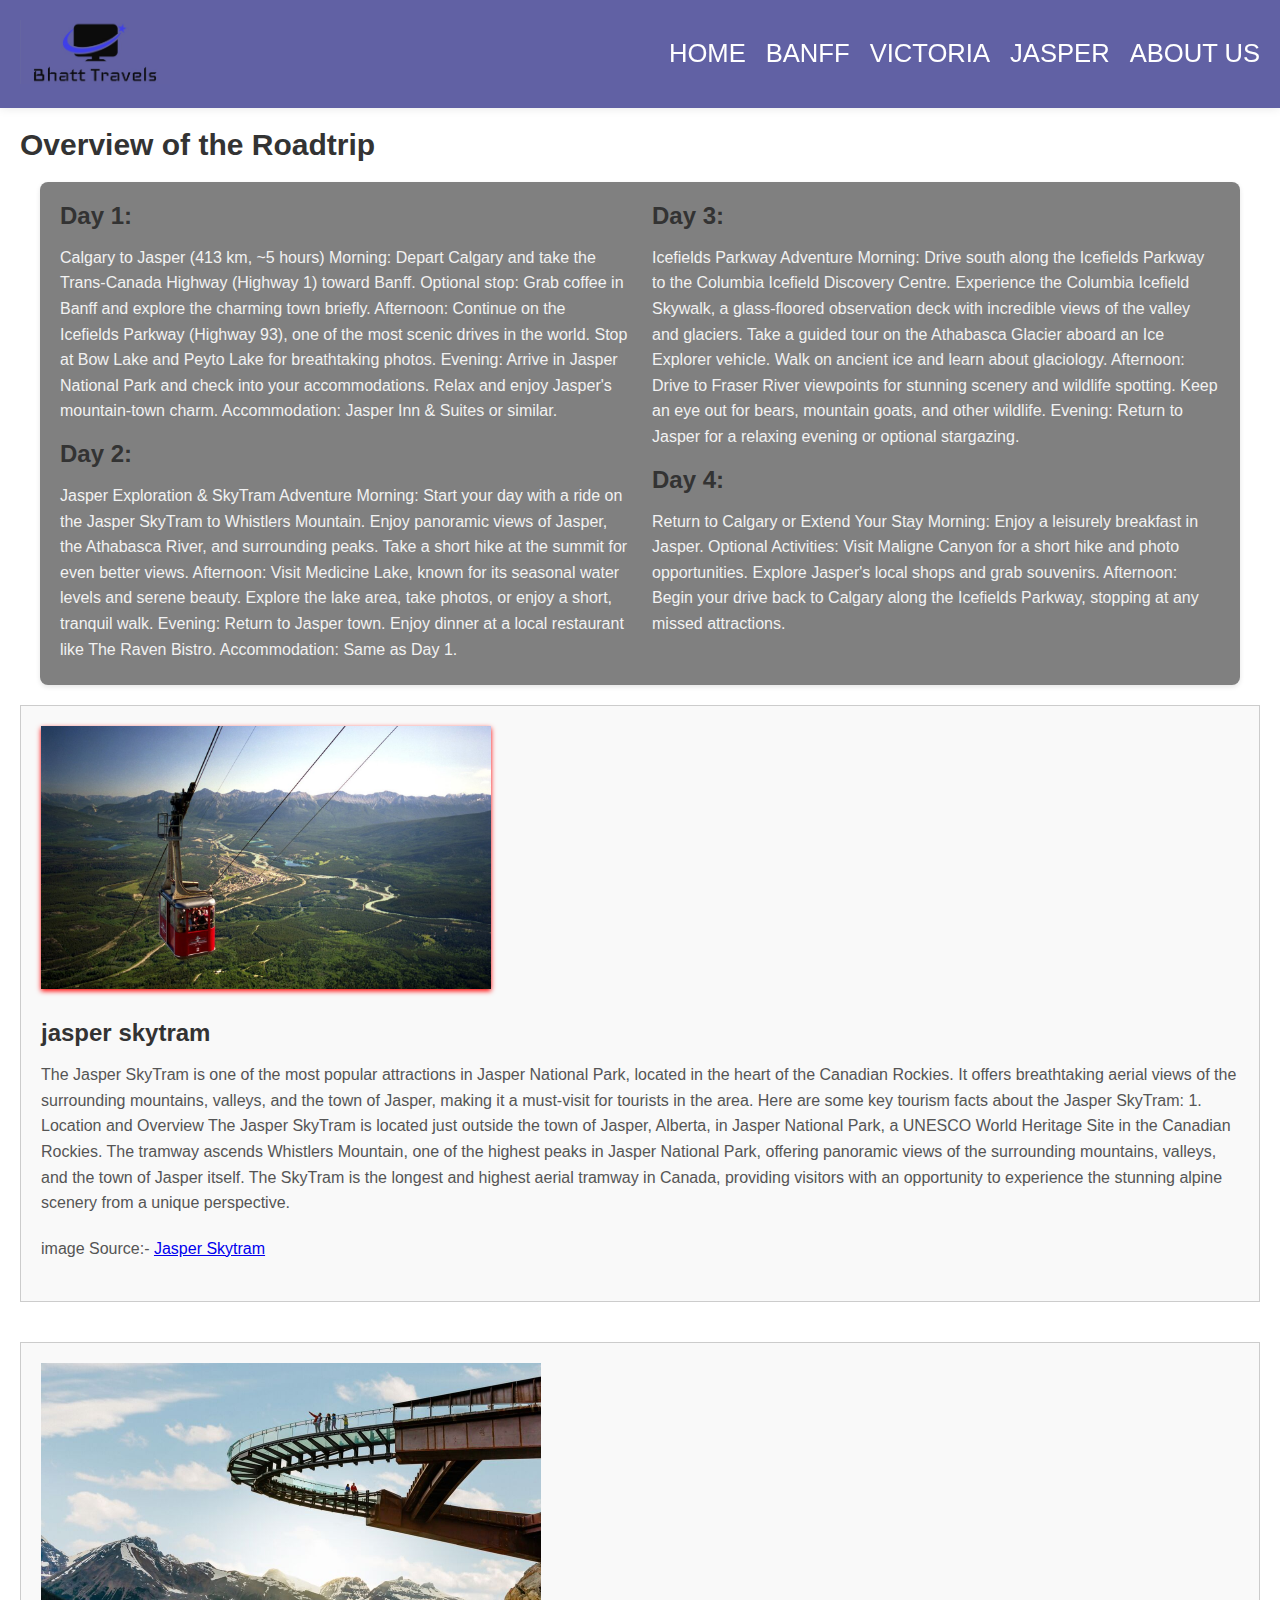
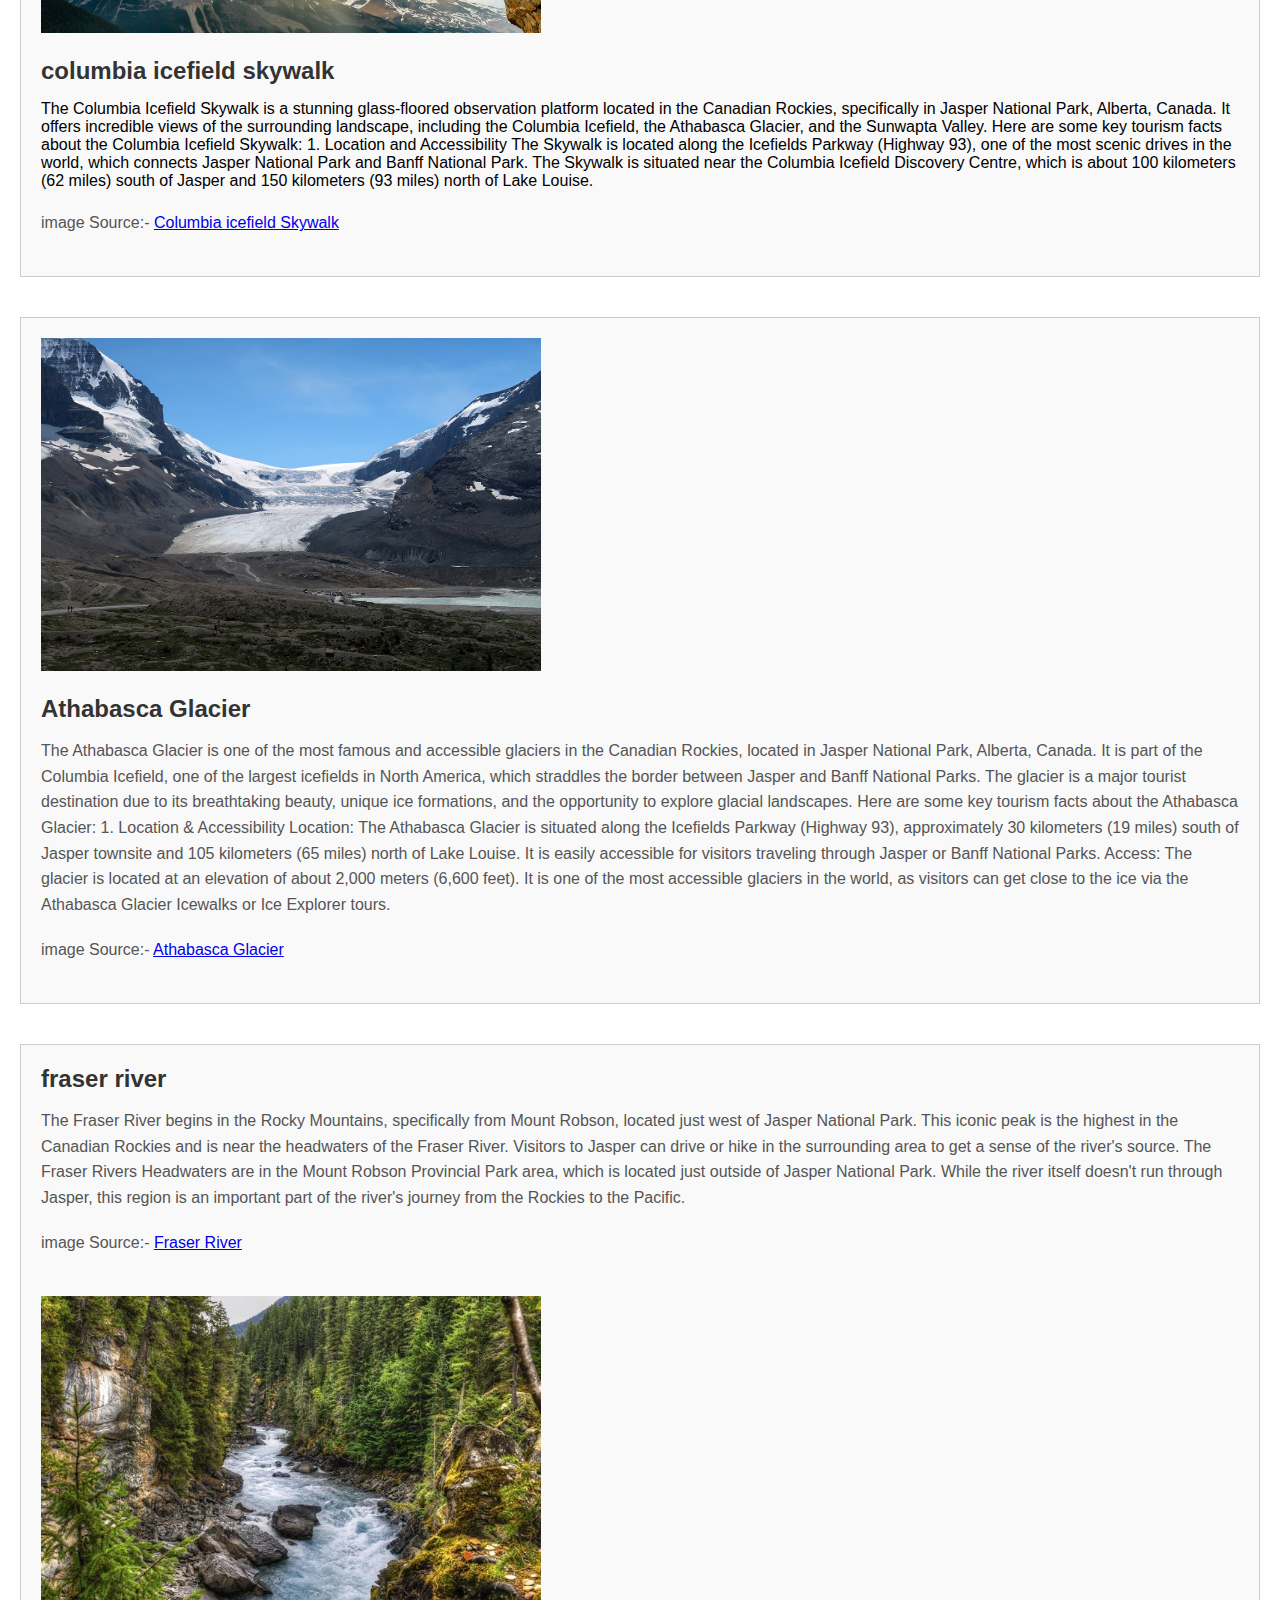
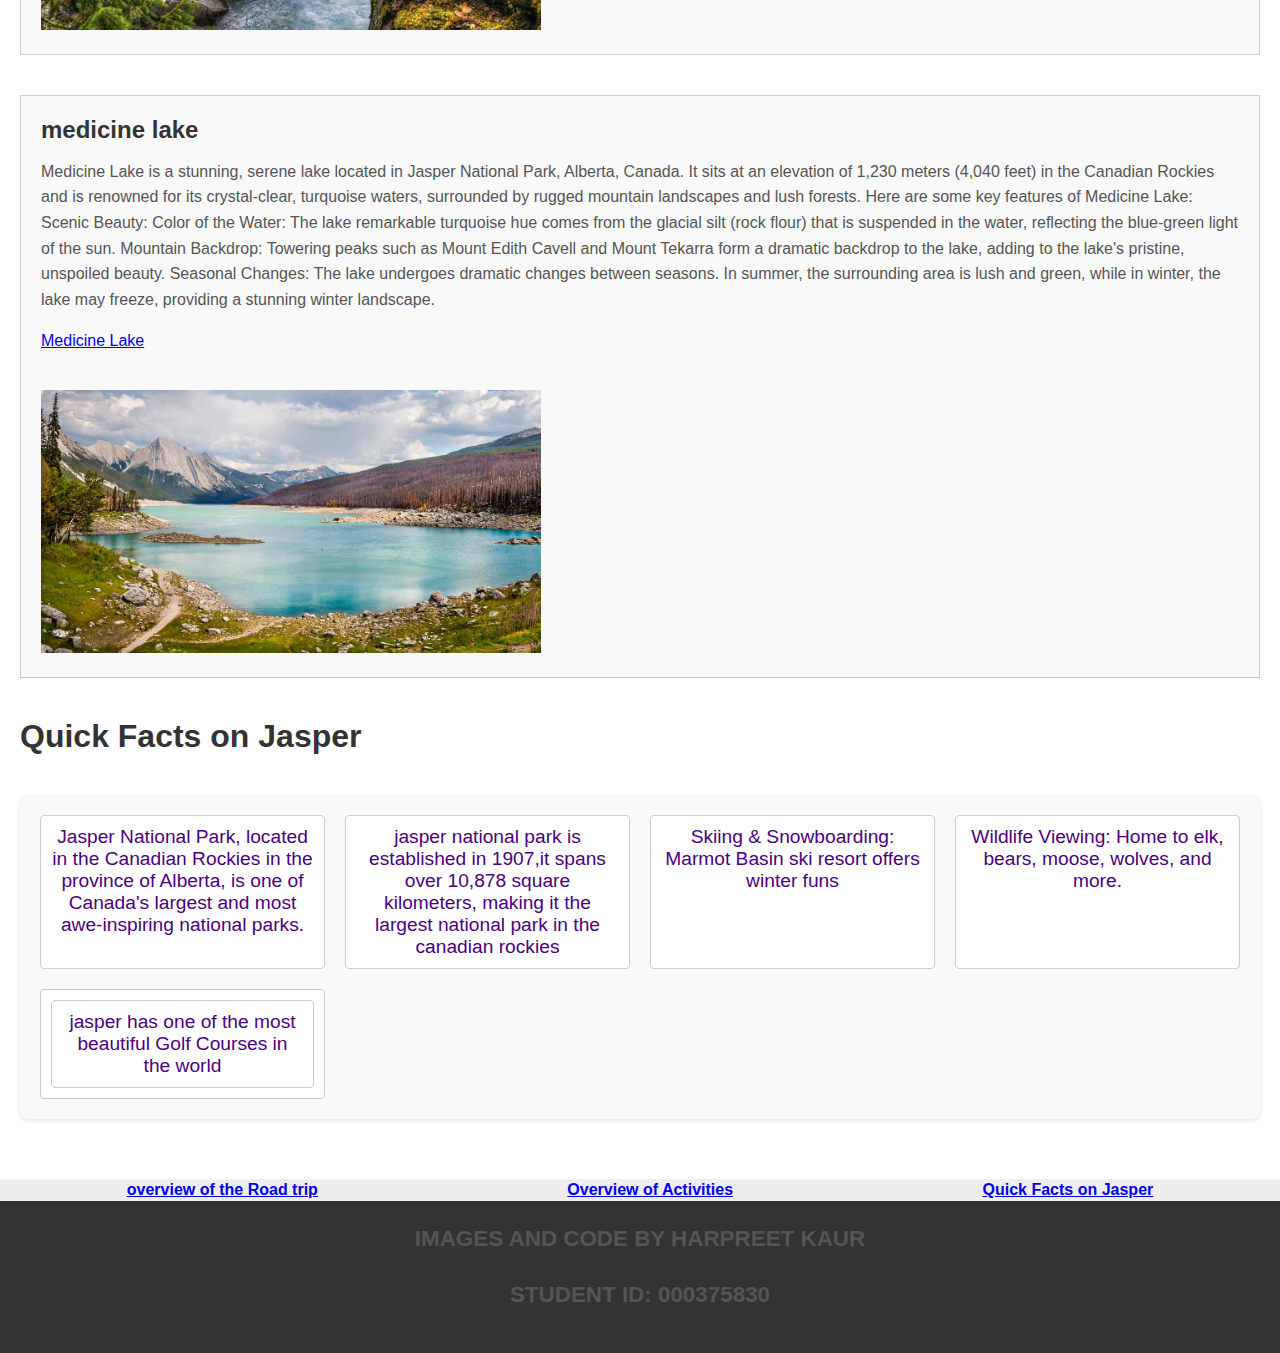
<file: Jasper.html>
<!DOCTYPE html>
<html lang="en">
<head>
    <meta charset="UTF-8">
    <meta name="viewport" content="width=device-width, initial-scale=1.0">
    <title>Bhatt Travels</title>
    <link rel="stylesheet" href="jasper/jasper.css">
</head>
<body>
    <header>
        <div class="logo">
          <a href="index.html"><img src="victoria/logo.jpg" alt="logo"></a>
        </div>
        
        <nav class="nav-menu">
          <ul>
            <li><a href="index.html">HOME</a></li>
            <li><a href="banff.html">BANFF</a></li>
            <li><a href="victoria.html">VICTORIA</a></li>
            <li><a href="Jasper.html">JASPER</a></li>
            <li><a href="aboutus.html">ABOUT US</a></li>

          </ul>
        </nav>
      </header>
      <main>
  <article id="first">
        <h3 style= "font-size: 30px; font-weight: bold; "> Overview of the Roadtrip </h3>
         <div class="multicol">
         
          <h2>Day 1:</h2>
            <p> Calgary to Jasper (413 km, ~5 hours)
          Morning: Depart Calgary and take the Trans-Canada Highway (Highway 1) toward Banff.
          Optional stop: Grab coffee in Banff and explore the charming town briefly.
          Afternoon: Continue on the Icefields Parkway (Highway 93), one of the most scenic drives in the world.
          Stop at Bow Lake and Peyto Lake for breathtaking photos.
          Evening: Arrive in Jasper National Park and check into your accommodations. Relax and enjoy Jasper's mountain-town charm.
          Accommodation: Jasper Inn & Suites or similar.</p>
          <h2>Day 2:</h2>
            <p>Jasper Exploration & SkyTram Adventure
            Morning: Start your day with a ride on the Jasper SkyTram to Whistlers Mountain.
            Enjoy panoramic views of Jasper, the Athabasca River, and surrounding peaks. Take a short hike at the summit for even better views.
            Afternoon: Visit Medicine Lake, known for its seasonal water levels and serene beauty.
            Explore the lake area, take photos, or enjoy a short, tranquil walk.
            Evening: Return to Jasper town. Enjoy dinner at a local restaurant like The Raven Bistro.
            Accommodation: Same as Day 1.
          </P>

          <h2>Day 3:</h2>
          <p>
             Icefields Parkway Adventure
            Morning: Drive south along the Icefields Parkway to the Columbia Icefield Discovery Centre.
            Experience the Columbia Icefield Skywalk, a glass-floored observation deck with incredible views of the valley and glaciers.
            Take a guided tour on the Athabasca Glacier aboard an Ice Explorer vehicle. Walk on ancient ice and learn about glaciology.
            Afternoon: Drive to Fraser River viewpoints for stunning scenery and wildlife spotting.
            Keep an eye out for bears, mountain goats, and other wildlife.
            Evening: Return to Jasper for a relaxing evening or optional stargazing.
          </p>

          <h2>Day 4:</h2>
          <P>
             Return to Calgary or Extend Your Stay
            Morning: Enjoy a leisurely breakfast in Jasper.
            Optional Activities:
            Visit Maligne Canyon for a short hike and photo opportunities.
            Explore Jasper's local shops and grab souvenirs.
            Afternoon: Begin your drive back to Calgary along the Icefields Parkway, stopping at any missed attractions.
          </P>
      </div>
      </div>
      <article id ="second">
      <div class="container">
          <div class="image-box">
            <img src="jasper/Jasper SkyTram.jpg" alt="jasper skytram" class="float-image" >
    
          </div>
          <div class="content-box">
            <h2> jasper skytram</h2>
            <p>The Jasper SkyTram is one of the most popular attractions in Jasper National Park, located in the heart of the Canadian Rockies. It offers breathtaking aerial views of the surrounding mountains, valleys, and the town of Jasper, making it a must-visit for tourists in the area. Here are some key tourism facts about the Jasper SkyTram:

              1. Location and Overview
              The Jasper SkyTram is located just outside the town of Jasper, Alberta, in Jasper National Park, a UNESCO World Heritage Site in the Canadian Rockies.
              The tramway ascends Whistlers Mountain, one of the highest peaks in Jasper National Park, offering panoramic views of the surrounding mountains, valleys, and the town of Jasper itself.
              The SkyTram is the longest and highest aerial tramway in Canada, providing visitors with an opportunity to experience the stunning alpine scenery from a unique perspective.
              </p>
              <p> image Source:- <a href="https://www.jasper.travel/blog/7-things-do-jasper-skytram/" target="_blank">Jasper Skytram</a></p>

              
          </div>
         </div>

        
      <div class="container">
        <div class="image-box">
          <img src="jasper/Columbia Icefield Skywalk.jpg" alt="Columbia Icefield Skywal">
  
        </div>
        <div class="content-box">
          <h2>columbia icefield skywalk</h2>
          The Columbia Icefield Skywalk is a stunning glass-floored observation platform located in the Canadian Rockies, 
          specifically in Jasper National Park, Alberta, Canada. It offers incredible views of the surrounding landscape, 
          including the Columbia Icefield, the Athabasca Glacier, and the Sunwapta Valley. Here are some key tourism facts about the 
          Columbia Icefield Skywalk:

          1. Location and Accessibility
          The Skywalk is located along the Icefields Parkway (Highway 93), one of the most scenic drives in the world, 
          which connects Jasper National Park and Banff National Park.
          The Skywalk is situated near the Columbia Icefield Discovery Centre, which is about 100 kilometers (62 miles) south of Jasper and 
          150 kilometers (93 miles) north of Lake Louise.</p>

          <p> image Source:- <a href="https://www.banfflakelouise.com/experiences/the-glacier-skywalk" target="_blank">Columbia icefield Skywalk </a></p>
             
         </div>
      </div>


    
     
      <div class="container">
        <div class="image-box">
          <img src="jasper/Athabasca Glacier.jpg" alt="Athabasca Glacier">
  
        </div>
        <div class="content-box">
          <h2>Athabasca Glacier</h2>
          <p>The Athabasca Glacier is one of the most famous and accessible glaciers in the Canadian Rockies, located in Jasper National Park, 
            Alberta, Canada.
            It is part of the Columbia Icefield, one of the largest icefields in North America, which straddles the border between Jasper 
            and Banff National Parks.
             The glacier is a major tourist destination due to its breathtaking beauty, unique ice formations, and 
             the opportunity to explore glacial landscapes.
              Here are some key tourism facts about the Athabasca Glacier:
  
           1. Location & Accessibility
           Location: The Athabasca Glacier is situated along the Icefields Parkway (Highway 93), approximately 30 kilometers (19 miles)
            south of Jasper
            townsite and 105 kilometers (65 miles) north of Lake Louise. 
           It is easily accessible for visitors traveling through Jasper or Banff National Parks.
           Access: The glacier is located at an elevation of about 2,000 meters (6,600 feet).
            It is one of the most accessible glaciers in the world, as visitors can get close to the ice via the Athabasca Glacier Icewalks or
             Ice Explorer tours.</p>

             <p> image Source:- <a href="https://en.wikipedia.org/wiki/Athabasca_Glacier" target="_blank">Athabasca Glacier</a></p>
             
         </div>
      </div>
       
      
    </div>
    <div class="container">
     
      <div class="content-box">
        <h2> fraser river</h2>
        <p>The Fraser River begins in the Rocky Mountains, specifically from Mount Robson, located just west of Jasper National Park. 
          This iconic peak is the highest in the Canadian Rockies and is near the headwaters of the Fraser River.
           Visitors to Jasper can drive or hike in the surrounding area to get a sense of the river's source.
           The Fraser Rivers Headwaters are in the Mount Robson Provincial Park area, which is located just outside of Jasper National Park.
           While the river itself doesn't run through Jasper, this region is an important part of the river's journey from the Rockies to the Pacific.
           </p>
           <p> image Source:- <a href="https://www.viator.com/en-CA/Jasper-attractions/Fraser-River/d5421-a12579" target="_blank">Fraser River</a></p>
      </div>
           <div class="image-box">
            <img src="jasper/Fraser River.jpg" alt="banff image">
          </div>

      </div>


       <div class="container">
        
            <div class="content-box">
              <h2> medicine lake</h2>
              <p>Medicine Lake is a stunning, serene lake located in Jasper National Park, 
              Alberta, Canada. It sits at an elevation of 1,230 meters (4,040 feet) in the Canadian Rockies and 
              is renowned for its crystal-clear, 
              turquoise waters, surrounded by rugged mountain landscapes and lush forests.
      
              Here are some key features of Medicine Lake:
              Scenic Beauty:
              Color of the Water: The lake  remarkable turquoise hue comes from the glacial silt (rock flour) that is suspended in the water,
               reflecting the blue-green light of the sun.
              Mountain Backdrop: Towering peaks such as Mount Edith Cavell and Mount Tekarra form a dramatic backdrop to the lake, 
              adding to the lake's pristine, unspoiled beauty.
              Seasonal Changes: The lake undergoes dramatic changes between seasons. In summer, 
              the surrounding area is lush and green, while in winter, the lake may freeze, providing a stunning winter landscape.</p>
              <a href="https://adventures.com/canada/attractions/lakes/medicine-lake/9" target="_blank">Medicine Lake</a></p>
            </div>
            <div class="image-box">
              <img src="jasper/medicine lake.jpg" alt="medicine lake">
            </div>
       </div>
      </article>
      
     
    

<article id="third">

      <section class="tahea">
        <h1> Quick Facts on Jasper</h1>
      </section>
      <section class="grid-section">
        <div class="fact">
          Jasper National Park, located in the Canadian Rockies in the province of Alberta, 
          is one of Canada's largest and most awe-inspiring national parks.
        </div>
        <div class="fact">
          jasper national park is established in 1907,it spans over 10,878 square kilometers,
          making it the largest national park in the canadian rockies
        </div>
        <div class="fact">
          Skiing & Snowboarding: Marmot Basin ski resort offers winter funs
        </div>
        <div class="fact">
          Wildlife Viewing: Home to elk, bears, moose, wolves, and more.
        </div>
        <div class="fact">
          <div class="fact">
            jasper has one of the most beautiful Golf Courses in the world
          </div>
        </div>
            </section>

          </article>
    
      </main>
</body>
<div class="artical">

  <li><a href="#first">overview of the Road trip</a></li>
  <li><a href="#second">Overview of Activities</a></li>
 <li><a href="#third">Quick Facts on Jasper</a></li>

</div>
<footer>
  <P style="font-weight: 800;">
    IMAGES AND CODE BY HARPREET KAUR
  </P>
  <P style="font-weight: 700;">
    STUDENT ID: 000375830
  </P>
</footer>
</html>
</file>
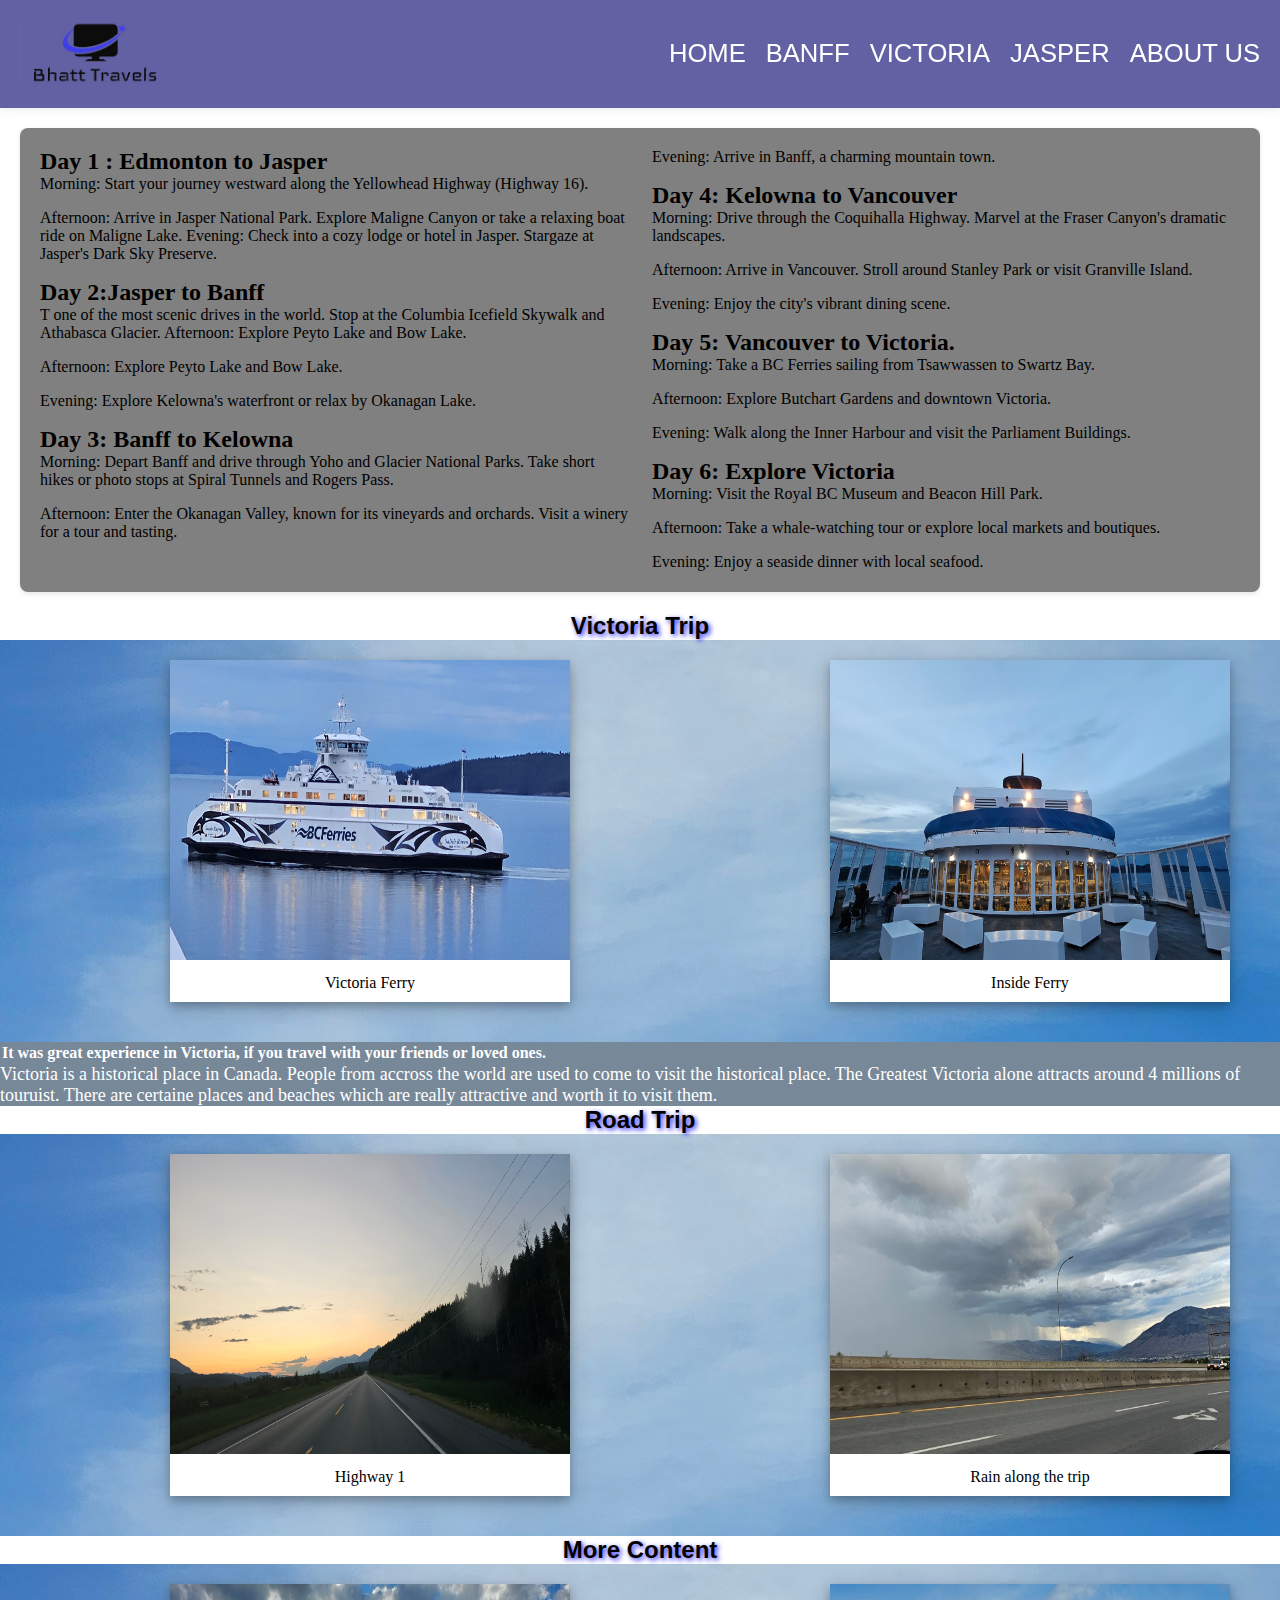
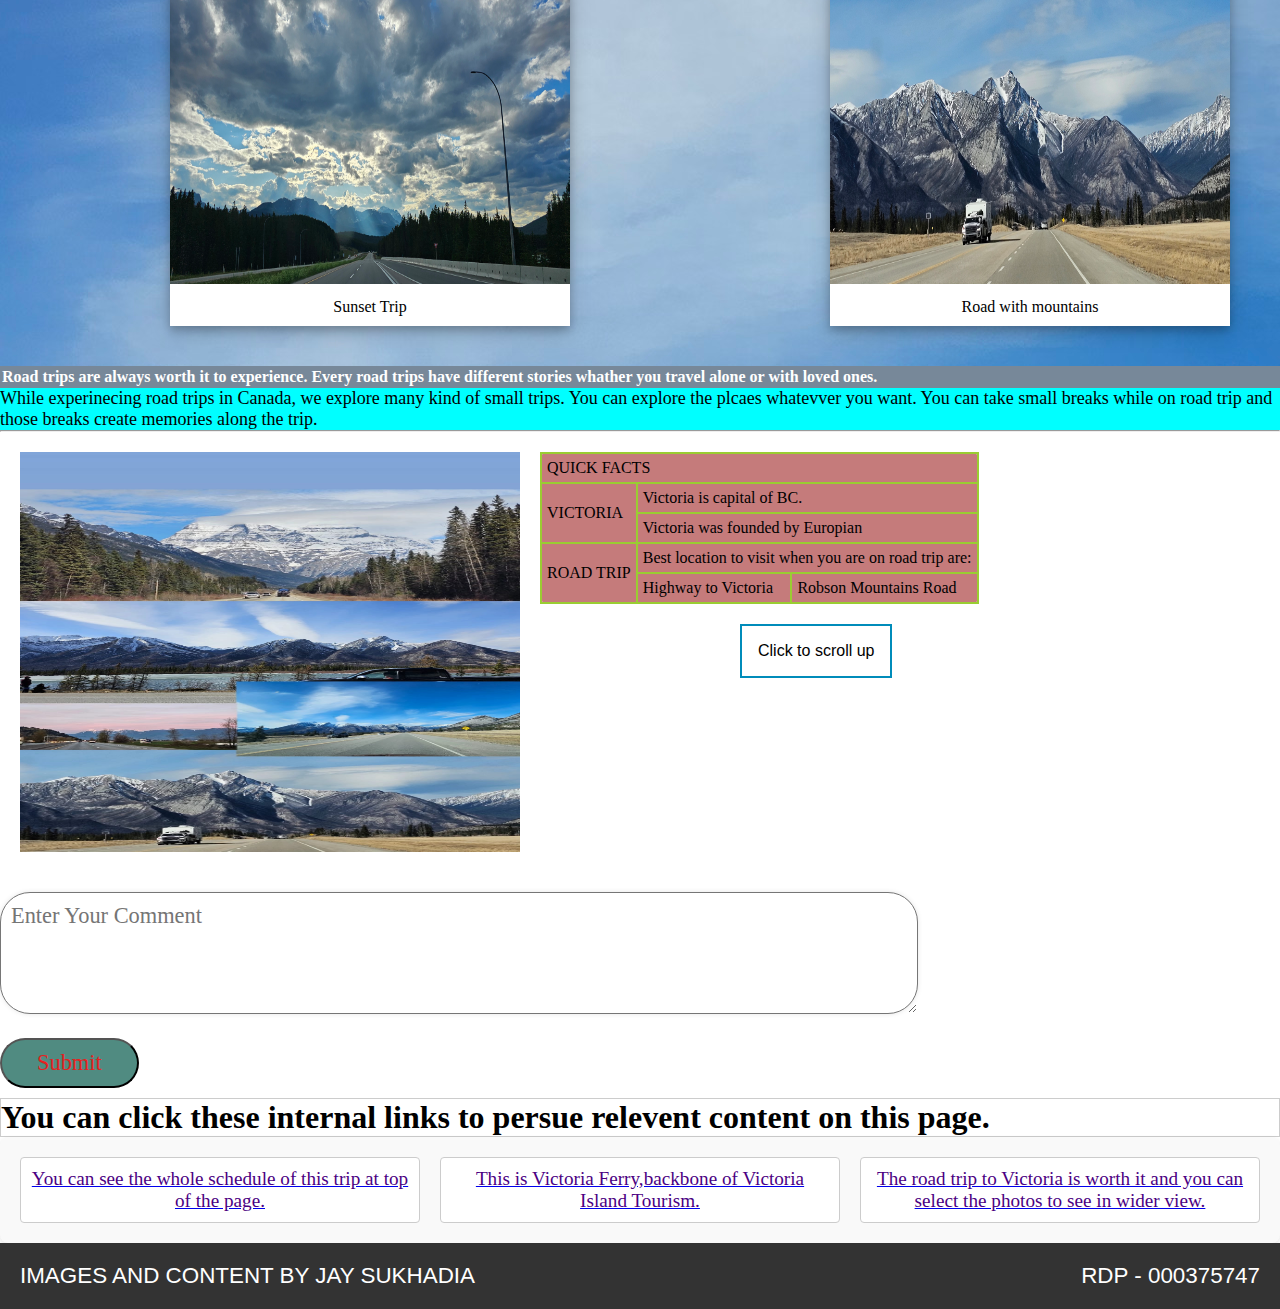
<file: victoria.html>
<!DOCTYPE html>
<html lang="en">
  <head>
    <meta charset="UTF-8" />
    <meta http-equiv="X-UA-Compatible" content="IE=edge" />
    <meta name="viewport" content="width=device-width, initial-scale=1.0" />
    <title>Bhatt Travels</title>
    <link rel="stylesheet" href="victoria/victoria.css" />
  </head>
  <header>
    <div class="logo">
     <a href="index.html"><img src="index_files/logo.jpg" alt="logo"></a>
    </div>
    <nav class="nav-menu">
      <ul>
        <li><a href="index.html">HOME</a></li>
        <li><a href="banff.html">BANFF</a></li>
        <li><a href="victoria.html">VICTORIA</a></li>
        <li><a href="jasper.html">JASPER</a></li>
        <li><a href="aboutus.html">ABOUT US</a></li>
      </ul>
    </nav>
  </header>

    <main>
        <article id="multi">
          <div class="multicol">
            <h2 id="section1">Day 1 :  Edmonton to Jasper</h2>
            <p>Morning: Start your journey westward along the Yellowhead Highway (Highway 16).</p>
            <p>Afternoon: Arrive in Jasper National Park. Explore Maligne Canyon or take a relaxing boat ride on Maligne Lake.
                Evening: Check into a cozy lodge or hotel in Jasper. Stargaze at Jasper's Dark Sky Preserve.</p>

            <h2 id="section2">Day 2:Jasper to Banff </h2>
          
                <p>T one of the most scenic drives in the world.
                    Stop at the Columbia Icefield Skywalk and Athabasca Glacier.
                    Afternoon: Explore Peyto Lake and Bow Lake.
                </p>
                <p>Afternoon: Explore Peyto Lake and Bow Lake.</p>
                <p>
                    Evening: Explore Kelowna's waterfront or relax by Okanagan Lake.

                </p>
            
            <h2 id="section2">Day 3: Banff to Kelowna</h2>
        
                <p>Morning: Depart Banff and drive through Yoho and Glacier National Parks.
                    Take short hikes or photo stops at Spiral Tunnels and Rogers Pass.  
                </p>
                <p>Afternoon: Enter the Okanagan Valley, known for its vineyards and orchards.
                    Visit a winery for a tour and tasting.</p>
                <p>
                    Evening: Arrive in Banff, a charming mountain town.
                </p>
            
            <h2 id="section2">Day 4: Kelowna to Vancouver</h2>
           
                <p>Morning: Drive through the Coquihalla Highway. Marvel at the Fraser Canyon's dramatic landscapes.
                </p>
                <p>Afternoon: Arrive in Vancouver. Stroll around Stanley Park or visit Granville Island.</p>
                <p>
                    Evening: Enjoy the city's vibrant dining scene.

                </p>
            
            <h2 id="section2">Day 5: Vancouver to Victoria.</h2>
        
                <p>Morning: Take a BC Ferries sailing from Tsawwassen to Swartz Bay.

                </p>
                <p>Afternoon: Explore Butchart Gardens and downtown Victoria.</p>
                <p>Evening: Walk along the Inner Harbour and visit the Parliament Buildings.
                </p>
            
            <h2 id="section2">Day 6: Explore Victoria </h2>
                <p>Morning: Visit the Royal BC Museum and Beacon Hill Park.
                </p>
                <p>Afternoon: Take a whale-watching tour or explore local markets and boutiques.
                </p>
                <p>Evening: Enjoy a seaside dinner with local seafood.

                </p>
            </div>

        </article>
        <article>
            <h2 class="heading1" id="h1">Victoria Trip</h2>
        <div class="inline">
            <div class="polaroid1">
                <img id="img1" src="victoria/victoria1.jpg" alt="ferry" usemap="#victoria">
                    <div class="container">
                        <p>Victoria Ferry</p>
                    </div>
            </div>

            <div class="polaroid1">
                <img id="img1" src="victoria/victoria2.jpg" alt="ferry" usemap="#victoria1">
                    <div class="container">
                        <p>Inside Ferry</p>
                    </div>
            </div>
        </div>
        <div class="v1">
            <p>It was great experience in Victoria, if you travel with your friends or loved ones.</p>
         </div>
            <map name="victoria">
                <area shape="rect" coords="30, 10,300, 300" alt="ferry1" href="victoria/victoria1.jpg">
            </map>
            <map name="victoria1">
                <area shape="rect" coords="30, 10,300, 300" alt="ferry1" href="victoria/victoriamap.jpg">
            </map>
                <p class="trip1">Victoria is a historical place in Canada. People from accross the world are used to come to visit the historical place.
                    The Greatest Victoria alone attracts around 4 millions of touruist. There are certaine places and beaches which are really attractive and worth it to visit them.
                </p>
            
        </article>
    <article>
            <h2 class="heading2" id="road">Road Trip</h2>
            <div class="inline2">
                <div class="polaroid2">
                    <img id="img1" src="victoria/rtrip1.jpg" alt="road" usemap="#rtrip1">
                        <div class="container">
                            <p>Highway 1 </p>
                        </div>
                </div>

                <div class="polaroid2">
                    <img id="img1" src="victoria/rtrip2.jpg" alt="road" usemap="#rtrip2">
                        <div class="container">
                            <p>Rain along the trip</p>
                        </div>
                </div>
            </div>
            <article>
            
                <h2 class="heading1" >More Content</h2>
                <div class="inline2">
                    <div class="polaroid2">
                        <img id="img1" src="victoria/rtrip4.jpg" alt="road" usemap="#rtrip4">
                            <div class="container">
                                <p>Sunset Trip</p>
                            </div>
                    </div>
                    <div class="polaroid2">
                        <img id="img1" src="victoria/rtrip5.jpg" alt="road" usemap="#rtrip5">
                            <div class="container">
                                <p>Road with mountains</p>
                            </div>
                    </div>
                </div>
            </div>
            <div class="v1">
                <p>Road trips are always worth it to experience. Every road trips have different stories whather you travel alone or with loved ones.</p>
             </div>
                <map name="rtrip1">
                    <area shape="rect" coords="30, 10,300, 300" alt="ferry1" href="victoria/rtrip 3.jpg">
                </map>
                <map name="rtrip2">
                    <area shape="rect" coords="30, 10,300, 300" alt="ferry1" href="victoria/rtrip4.jpg">
                </map>
                    <p class="trip2">While experinecing road trips in Canada, we explore many kind of small trips. You can explore the plcaes whatevver you want. You can take small breaks while on road trip and those breaks create memories along the trip.
                    </p>
                </div>
            <hr />
    </article>
    <section class="float">
            <img src="victoria/floatimg.jpg" alt="float Image" class="float-image">
    </section>
        <table>
            <thead>
                <td colspan="4" rowspan="2">QUICK FACTS</td>
                
            </thead>
            <tr>
                <td rowspan="2" colspan="2">VICTORIA</td>
                <td colspan="2">Victoria is capital of BC.</td>
            </tr>
            <tr>
                <td colspan="2">Victoria was founded by Europian</td>
            </tr>
            <tr>
                <td rowspan="2" colspan="2">ROAD TRIP</td>
                <td rowpan="2" colspan="3">Best location to visit when you are on road trip are:</td>
            </tr>
            <tr>
                <td>Highway to Victoria</td>
                <td> Robson Mountains Road</td>
            </tr>
            
        </table>
    <a href="#h1"><button class="button2">Click to scroll up</button></a>
    <form action="#" class="form">
        <div class="form-group">
            <textarea
              name="textarea"
              id="textarea"
              cols="30"
              rows="10"
              placeholder="Enter Your Comment"
            ></textarea>
          </div>
          <button type="submit">Submit</button>


    </form>
    <section class="grid">
        <h1> You can click these internal links to persue relevent content on this page.</h1>
      </section>
      <section class="grid-section">
        <a href="#multi"><div class="fact">
            You can see the whole schedule of this trip at top of the page.
        </div>
        </a>
        <a href="#img1">
        <div class="fact">
            This is Victoria Ferry,backbone of Victoria Island Tourism.
        </div>
        </a>
        <a href="#road">
        <div class="fact">
            The road trip to Victoria is worth it and you can select the photos to see in wider view.
        </div>
        </a>
    </section>
   
   
    </main>
</body>
<footer>
    <p class="end">
        IMAGES AND CONTENT BY JAY SUKHADIA
    </p class="left">
    <P>RDP - 000375747</P>

</footer>

</html>
</file>
<file: victoria/victoria.css>
*{
    margin: 0;
    padding: 0;
    scroll-behavior: smooth;
}
header {
    display: flex;
    justify-content: space-between;
    align-items: center;
    padding: 20px;
    background-color: #6161a4;
    box-shadow: 0 0 10px rgba(0, 0, 0, 0.1);
    position: sticky;
    top: 0;
    z-index: 10;
}

.nav-menu ul {
    display: flex;
    list-style: none;
}

.nav-menu li {
    margin-right: 20px;
}

.nav-menu li:last-child {
    margin-right: 0;
}

.nav-menu a {
    text-decoration: none;
    font-family: Arial, Helvetica, sans-serif;
    font-size: 1.6rem;
    color: white;
    transition: color 0.3s ease;
}

.nav-menu a:hover {
    color: #ff7f50;
}

.logo img {
    max-width: 150px; /* Adjusted size for consistency */
}
.multicol {
    columns: 2;
    -webkit-columns: 2;
    -moz-columns: 2;
    column-gap: 1.5em;
    margin: 20px;
    padding: 20px;
    background: grey;
    border-radius: 8px;
    box-shadow: 0 2px 5px rgba(0, 0, 0, 0.1);
   
}

.multicol p {
    margin-bottom: 1em;
    color: #f2f2f2;
}

 h2.heading1{
    font-family: Arial, Helvetica, sans-serif;
    text-align: center;
    text-shadow: 2px 2px 5px rgb(41, 41, 244) ;
    
}


div.container {
   
    text-align:center;
    padding: 10px 20px;
}

div.polaroid1{
    
    width: 400px;
    background-color: white;
    box-shadow: 0 4px 8px 0 rgba(0, 0, 0, 0.2), 0 6px 20px 0 rgba(0, 0, 0, 0.19);
    box-shadow: 0 4px 8px 0 rgba(0, 0, 0, 0.2), 0 6px 20px 0 rgba(0, 0, 0, 0.19);
    margin-bottom: 40px;
    margin-right: 90px;
    margin-left: 170px; 
    margin-top: 20px; 
}

.polaroid1 img{
    width: 400px;
    height: 300px;
}

div.polaroid2{
    
    width: 400px;
    background-color: white;
    box-shadow: 0 4px 8px 0 rgba(0, 0, 0, 0.2), 0 6px 20px 0 rgba(0, 0, 0, 0.19);
    box-shadow: 0 4px 8px 0 rgba(0, 0, 0, 0.2), 0 6px 20px 0 rgba(0, 0, 0, 0.19);
    margin-bottom: 40px;
    margin-right: 90px;
    margin-left: 170px;  
}
.polaroid2 img{
    width: 400px;
    height: 300px;
}


div.inline{
    
    display: flex; 
   align-items: center;
    background-image: url(rtrp6.jpg);
   

}

div.v1 p{
    font-size: medium;
    font-weight: bold;
    color: white;
    background-color: lightslategray;

    padding: 2px;
    
}

h2.heading2
{
    
   
    border-radius: 8px;
    background-color: white;
    font-family: Arial, Helvetica, sans-serif;
    text-align: center;
    text-shadow: 2px 2px 5px rgb(41, 41, 244) ;
    background-image:white;
}

h2.heading2:hover{
    background-color:lightslategray;
    font-size: 18px;
}

div.inline2{
    display: flex; 
    background-image: url(rtrp6.jpg);
    padding-top: 20px;
    margin-left: 0px;
    margin-right: 0px;
    
}

p.trip1{
    background-color:lightslategray;
    color: white;
    font-size: 18px;

}
p.trip2{
    background-color: aqua;
    font-size: 18px;
}
table{

    width:50;
    justify-content: center;
    border-collapse: collapse;
    margin:20px,0;
    margin-top: 20px;
    background-color: rgb(197, 123, 123);
    border: 2px solid yellowgreen;
    border-radius: 8px;
    margin-left: 500px;
    
}
 td, tr {
    padding:5px;
    border: 2px solid yellowgreen;
}

td.head1{
    background-color: white;
}

footer{
    max-width: 100%;
    background-color: bisque;
}
p.left{
    margin-right: 0px;
}

button.button2 {
    margin-top: 20px;
    background-color: white; 
    color: black; 
    border: 2px solid #008CBA;
    margin-left: 200px;
    padding: 16px;
    text-align: center;
    font-size: 16px;
    cursor: pointer;

  }
  
button.button2:hover {
    background-color: #008CBA;
    color: white;
}
.form{
    width: 100%;
}
textarea{
    width: 70%;
    height: 100px;
    padding: 10px;
    margin: 20px;
    margin-left: auto;
    margin-left: auto;
    box-shadow: 0 0 5px rgba(0,0,0, 0.1);
    border-radius: 30px;
    font-size: 1.4rem;
    font-family: "Arial, Helvetica, sans-serif";
}
.form button{
    justify-content: center;
    display: inline-block;
    color: rgb(230, 32, 32);
    background-color: hsl(170, 27%, 43%);
    padding: 10px 35px;
    margin-bottom: 10px;
    margin-left: auto;
    border-radius: 50px;
    font-family: "Arial, Helvetica, sans-serif";
    font-size: 1.4rem;
}
.grid-section {
    display: grid;
    grid-template-columns: repeat(auto-fit, minmax(250px, 1fr));
    gap: 20px;
    padding: 20px;
    background-color: #f9f9f9;
    border-radius: 8px;
    box-shadow: 0 2px 5px rgba(0, 0, 0, 0.1);
}

.grid-section .fact {
    padding: 10px;
    background-color: #fff;
    border: 1px solid #ccc;
    border-radius: 4px;
    text-align: center;
    font-size: 1.2rem;
    color: #4B0082;
}
.grid{
    border: 1px solid #ccc;
    justify-content: center;
    
}

.float-image {
    float: left; 
    margin: 20px; 
    width: 500px; 
    height: 400px; 
}
footer{
    background-color: #333;
    color: #fff;
    display: flex;
    justify-content: space-between;
    padding: 20px;
    align-items: center;
}
footer p{
    font-family: Arial, Helvetica, sans-serif;
    font-size: 1.4rem;
}



@media (max-width: 768px) {
    header {
        flex-direction: column;
        align-items: flex-start;
    }

    .logo img {
        max-width: 50%; 
        margin-bottom: 10px;
    }

    .nav-menu ul {
        flex-direction: column;
        margin-left: 0;
        gap: 10px;
    }

    .nav-menu li {
        margin-right: 0;
    }

    div.inline, div.inline2 {
        flex-direction: column;
        padding: 10px;
        margin-left: 0;
    }

    div.polaroid1, div.polaroid2 {
        margin: 0 auto 20px auto; 
        width: 90%; 
    }

    .polaroid1 img, .polaroid2 img {
        width: 100%;
        height: auto; 
    }

    table {
        width: 90%; 
        margin: 20px auto; 
    }

    button.button2 {
        margin-left: auto;
        margin-right: auto;
        display: block; 
    }

    textarea {
        width: 90%;
    }

    .form button {
        width: auto; 
    }
}


@media (max-width: 480px) {
    h2.heading1, h2.heading2 {
        font-size: 1.5rem; 
    }

    p.trip1, p.trip2 {
        font-size: 1rem; 
    }

    footer {
        text-align: center;
        padding: 10px;
    }
}
</file>
<file: jasper/jasper.css>
/* General Reset */
* {
    margin: 0;
    padding: 0;
    scroll-behavior: smooth;
    box-sizing: border-box;
}

/* Header Styling */
header {
    display: flex;
    justify-content: space-between;
    align-items: center;
    padding: 20px;
    background-color: #6161a4;
    box-shadow: 0 0 10px rgba(0, 0, 0, 0.1);
    position: sticky;
    top: 0;
    z-index: 10;
}

.nav-menu ul {
    display: flex;
    list-style: none;
}

.nav-menu li {
    margin-right: 20px;
}

.nav-menu li:last-child {
    margin-right: 0;
}

.nav-menu a {
    text-decoration: none;
    font-family: Arial, Helvetica, sans-serif;
    font-size: 1.6rem;
    color: white;
    transition: color 0.3s ease;
}

.nav-menu a:hover {
    color: #ff7f50;
}

.logo img {
    max-width: 150px; /* Adjusted size for consistency */
}

/* Main Content Styling */
main {
    padding: 20px;
    font-family: Arial, Helvetica, sans-serif;
}

section {
    margin-bottom: 40px;
}

h1, h2, h3 {
    color: #333;
    margin-bottom: 15px;
}

p {
    margin-bottom: 20px;
    line-height: 1.6;
    color: #555;
}

/* Container for Content and Images */
.container {
    display: flex;
    flex-wrap: wrap; /* Adjusts layout for smaller screens */
    margin-bottom: 40px;
    border: 1px solid #ccc;
    padding: 20px;
    gap: 20px;
    background-color: #f9f9f9;
}

.image-box {
    flex: 1 1 40%; /* Flexible image size */
    max-width: 500px; /* Limit max width */
}

.content-box {
    flex: 1 1 60%; /* Flexible text size */
    font-size: 16px;
}

/* Table Styling */
.grid-section {
    display: grid;
    grid-template-columns: repeat(auto-fit, minmax(250px, 1fr));
    gap: 20px;
    padding: 20px;
    background-color: #f9f9f9;
    border-radius: 8px;
    box-shadow: 0 2px 5px rgba(0, 0, 0, 0.1);
}

.grid-section .fact {
    padding: 10px;
    background-color: #fff;
    border: 1px solid #ccc;
    border-radius: 4px;
    text-align: center;
    font-size: 1.2rem;
    color: #4B0082;
}
.tehea{
    border: 1px solid #ccc;
    justify-content: center;
    
}

/* Image Styling */
img {
    width: 100%;
    height: auto;
    float: none; /* Reset float for consistent layout */
}
.float-image {
    float: left; 
    margin-right: 20px; 
    margin-bottom: 10px; /* adds space below the image */
    max-width: 90%;
    box-shadow: 0 2px 5px red;
}


/* Footer Styling */
footer {
    background-color: #333;
    color: #fff;
    padding: 20px;
    text-align: center;
}

footer p {
    font-family: Arial, Helvetica, sans-serif;
    font-size: 1.4rem;
}

/* Responsive Design */
@media (max-width: 768px) {
    header {
        flex-direction: column;
        align-items: flex-start;
    }

    .nav-menu ul {
        flex-direction: column;
        margin-top: 10px;
    }

    .nav-menu li {
        margin-right: 0;
        margin-bottom: 10px;
    }

    .container {
        flex-direction: column;
    }

    .image-box {
        max-width: 100%;
    }

    .content-box {
        margin-bottom: 20px;
    }

    table {
        font-size: 1rem;
    }

    footer {
        font-size: 1.2rem;
    }
}
/* multi col layout on overview of rod trip*/
.multicol {
    columns: 2;
    -webkit-columns: 2;
    -moz-columns: 2;
    column-gap: 1.5em;
    margin: 20px;
    padding: 20px;
    background: grey;
    border-radius: 8px;
    box-shadow: 0 2px 5px rgba(0, 0, 0, 0.1);
   
}

.multicol p {
    margin-bottom: 1em;
    color: #f2f2f2;
}
.artical {
    display: flex;
    align-items: center;
    font: bold 11px Arial;
    background-color: #EEEEEE;
    color: #333333;
    padding: 2px;
    border: 1px ;
    font-size: 1em;


  }
  .artical li{
    list-style: none;
    margin: auto;
   
  }
</file>
